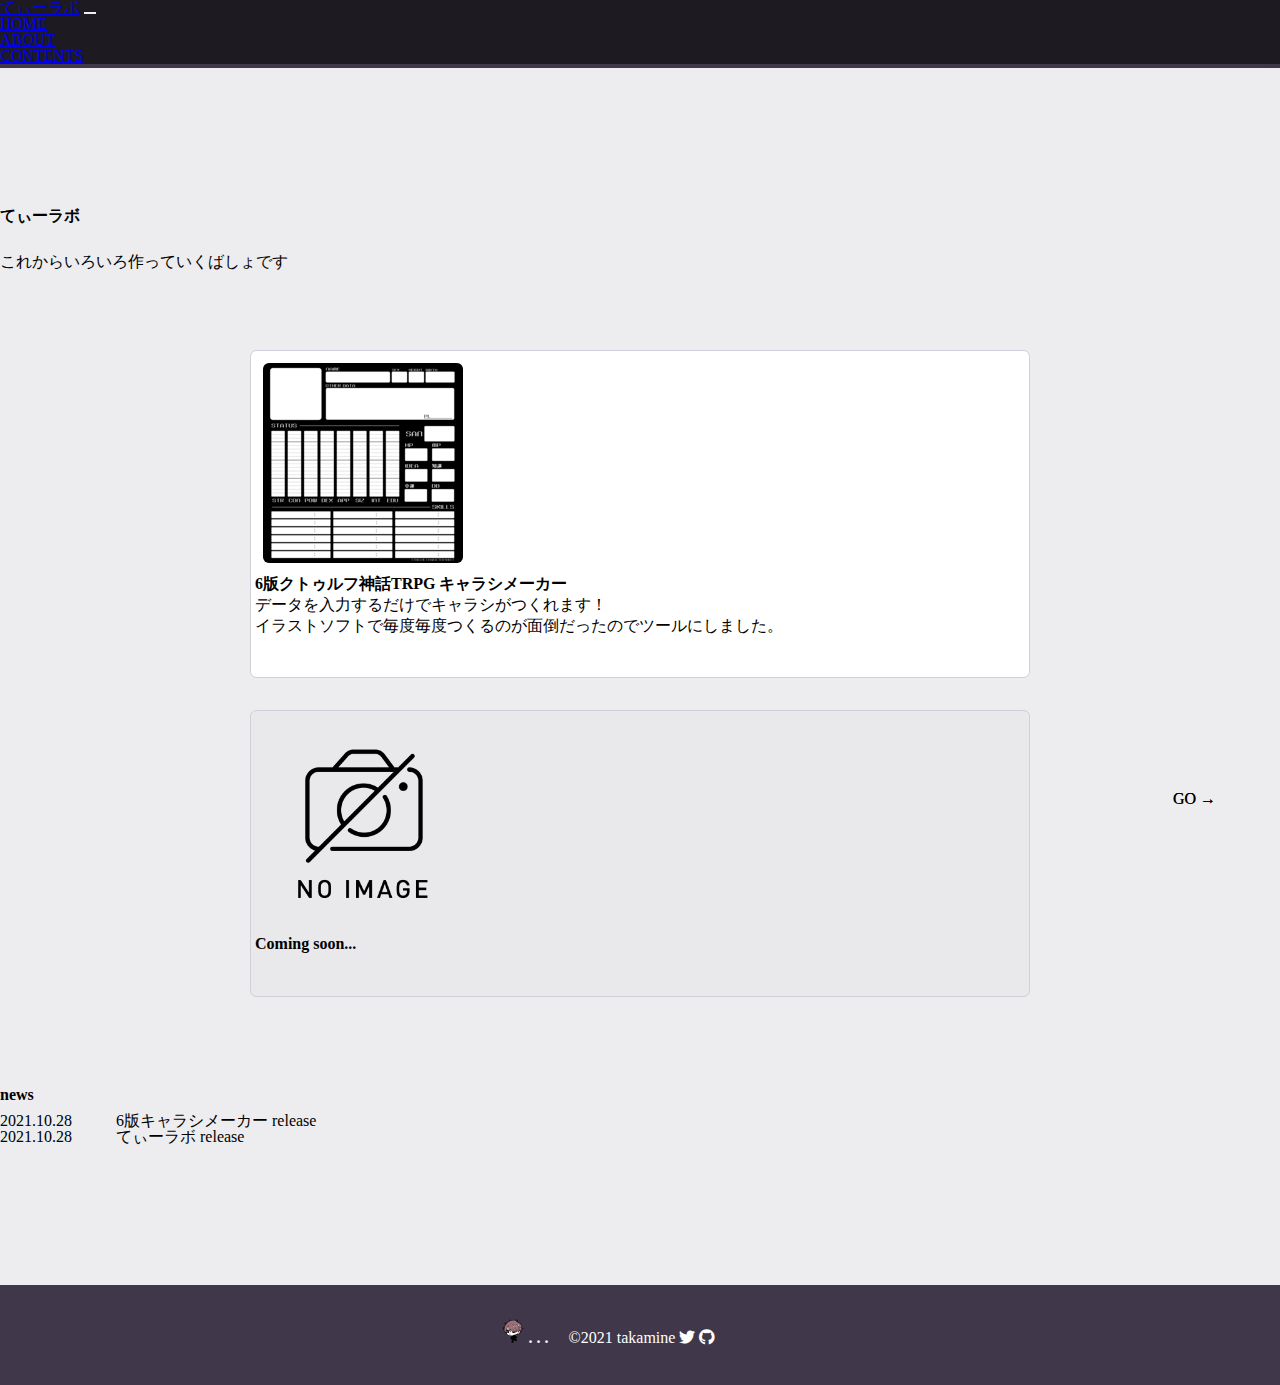
<file: index.html>
<!DOCTYPE html>
<html lang="ja">
  <!-- home -->
  <head
    prefix="og: http://ogp.me/ns# fb: http://ogp.me/ns/fb# website: http://ogp.me/ns/website#"
  >
    <meta charset="UTF-8" />
    <meta http-equiv="X-UA-Compatible" content="IE=edge" />
    <meta
      name="viewport"
      content="width=device-width, initial-scale=1.0, minimum-scale=1, user-scalable=yes"
    />
    <title>てぃーラボ</title>
    <!-- OGP -->
    <meta property="og:url" content="https://t-labo.netlify.app/" />
    <meta property="og:type" content="website" />
    <meta
      property="og:description"
      content="いろいろつくって置いておく ^^) _旦~~"
    />
    <meta property="og:site_name" content="てぃーラボ" />
    <meta
      property="og:image"
      content="https://t-labo.netlify.app/images/favicons/icon-256x256.png"
    />
    <meta property="og:image:width" content="250" />
    <meta property="og:image:height" content="250" />
    <meta property="og:locale" content="ja_JP" />
    <!-- タブ上のアイコン表示 -->
    <meta
      name="msapplication-config"
      content="images/favicons/browserconfig.xml"
    />
    <meta name="msapplication-TileColor" content="#ffffff" />
    <meta name="msapplication-TileImage" content="/mstile-144x144.png" />
    <meta name="theme-color" content="#40384a" />
    <link rel="icon" type="image/x-icon" href="images/favicons/favicon.ico" />
    <link
      rel="apple-touch-icon"
      sizes="180x180"
      href="images/favicons/apple-touch-icon-180x180.png"
    />
    <link rel="mask-icon" href="images/safari-icon.svg" color="#555" />
    <link
      rel="icon"
      type="image/png"
      sizes="192x192"
      href="images/favicons/android-chrome-192x192.png"
    />
    <link rel="manifest" href="images/favicons/manifest.json" />
    <!-- font link -->
    <link rel="preconnect" href="https://fonts.googleapis.com" />
    <link rel="preconnect" href="https://fonts.gstatic.com" crossorigin />
    <link
      href="https://fonts.googleapis.com/css2?family=Otomanopee+One&family=RocknRoll+One&display=swap"
      rel="stylesheet"
    />
    <link
      href="https://use.fontawesome.com/releases/v5.6.1/css/all.css"
      rel="stylesheet"
    />
    <!-- bootstrap -->
    <link
      href="https://cdn.jsdelivr.net/npm/bootstrap@5.0.0-beta1/dist/css/bootstrap.min.css"
      rel="stylesheet"
      integrity="sha384-giJF6kkoqNQ00vy+HMDP7azOuL0xtbfIcaT9wjKHr8RbDVddVHyTfAAsrekwKmP1"
      crossorigin="anonymous"
    />
    <link rel="stylesheet" href="styles/html5reset-1.6.1.css" />
    <link rel="stylesheet" href="styles/MainStyle.css" />
    <link rel="stylesheet" href="styles/IndexStyle.css" />
  </head>
  <body>
    <!-- nav start -->
    <div id="nav-container" class="fixed-top">
      <nav
        class="navbar navbar-expand-lg navbar-dark"
        aria-label="Fifth navbar example"
      >
        <div class="container-fluid">
          <a class="navbar-brand tool-title" href="#">てぃーラボ</a>
          <button
            class="navbar-toggler"
            type="button"
            data-bs-toggle="collapse"
            data-bs-target="#navbarsExample05"
            aria-controls="navbarsExample05"
            aria-expanded="false"
            aria-label="Toggle navigation"
          >
            <span class="navbar-toggler-icon"></span>
          </button>

          <div
            class="collapse navbar-collapse justify-content-end"
            id="navbarsExample05"
          >
            <ul class="navbar-nav mb-lg-0">
              <li class="nav-item active">
                <a class="nav-link active" aria-current="page" href="index.html"
                  >HOME</a
                >
              </li>
              <li class="nav-item">
                <a class="nav-link" href="/about.html">ABOUT</a>
              </li>
              <li class="nav-item dropdown">
                <a
                  class="nav-link dropdown-toggle"
                  href="#"
                  id="dropdown05"
                  data-bs-toggle="dropdown"
                  aria-expanded="false"
                  >CONTENTS</a
                >
                <ul
                  class="dropdown-menu dropdown-menu-end"
                  aria-labelledby="dropdown05"
                >
                  <li>
                    <a class="dropdown-item" href="CharaSheet.html"
                      >クトゥルフTRPG キャラシ作成</a
                    >
                  </li>
                  <li>
                    <a class="dropdown-item disabled" href="#"
                      >Coming soon...</a
                    >
                  </li>
                  <li>
                    <a class="dropdown-item disabled" href="#"
                      >Coming soon...</a
                    >
                  </li>
                </ul>
              </li>
            </ul>
            <form></form>
          </div>
        </div>
      </nav>
    </div>
    <!-- nav finish -->

    <!-- body start -->
    <main>
      <div id="index-container">
        <h1 class="display-1 title d-flex justify-content-center">
          てぃーラボ
        </h1>
        <p class="lead d-flex justify-content-center">
          これからいろいろ作っていくばしょです
        </p>

        <!-- コンテンツ一覧 -->
        <div class="contents">
          <div class="content-link d-flex position-relative">
            <img
              src="/images/CharaSheetMini.png"
              class="flex-shrink-0 me-3 thumbnail"
              alt="CharaSheet"
            />
            <div class="content-text">
              <h5 class="my-3 mx-2">6版クトゥルフ神話TRPG キャラシメーカー</h5>
              <p>
                データを入力するだけでキャラシがつくれます！<br />
                イラストソフトで毎度毎度つくるのが面倒だったのでツールにしました。
              </p>
              <br />
              <span class="dummy-link"> GO →</span>
              <a href="/CharaSheet.html" class="stretched-link"></a>
            </div>
          </div>
          <div class="content-link d-flex position-relative disabled">
            <img
              src="/images/noimage.png"
              class="flex-shrink-0 me-3 thumbnail"
              alt="CharaSheet"
            />
            <div class="content-text">
              <h5 class="my-3 mx-2">Coming soon...</h5>
              <p></p>
              <br />
              <span class="dummy-link"> GO →</span>
              <a href="#" class="stretched-link disabled"></a>
            </div>
          </div>
        </div>

        <section class="news mx-auto">
          <h2 class="display-6 align-items-start">news</h2>
          <ul class="list-group list-group-flush list-news">
            <li class="list-group-item">
              <div class="news-date">2021.10.28</div>
              <div class="news-detail">6版キャラシメーカー release</div>
            </li>
            <li class="list-group-item">
              <div class="news-date">2021.10.28</div>
              <div class="news-detail">てぃーラボ release</div>
            </li>
          </ul>
        </section>
      </div>
    </main>

    <!-- body finish -->

    <footer>
      <div class="footer-contents">
        <img src="/images/favicons/icon-48x48.png" class="footer-icon" />
        <span style="font-weight: bold">. . .　</span>
        <small class="footer-text"
          >&copy;2021 takamine
          <a
            href="https://twitter.com/tk37e"
            target="_blank"
            rel="noopener noreferrer"
            ><i class="fab fa-twitter"></i
          ></a>
          <a
            href="https://github.com/takamineA/T-Labo.git"
            target="_blank"
            rel="noopener noreferrer"
            ><i class="fab fa-github"></i></a
        ></small>
      </div>
    </footer>

    <script
      src="https://cdn.jsdelivr.net/npm/bootstrap@5.0.0-beta1/dist/js/bootstrap.bundle.min.js"
      integrity="sha384-ygbV9kiqUc6oa4msXn9868pTtWMgiQaeYH7/t7LECLbyPA2x65Kgf80OJFdroafW"
      crossorigin="anonymous"
    ></script>
  </body>
</html>
</file>
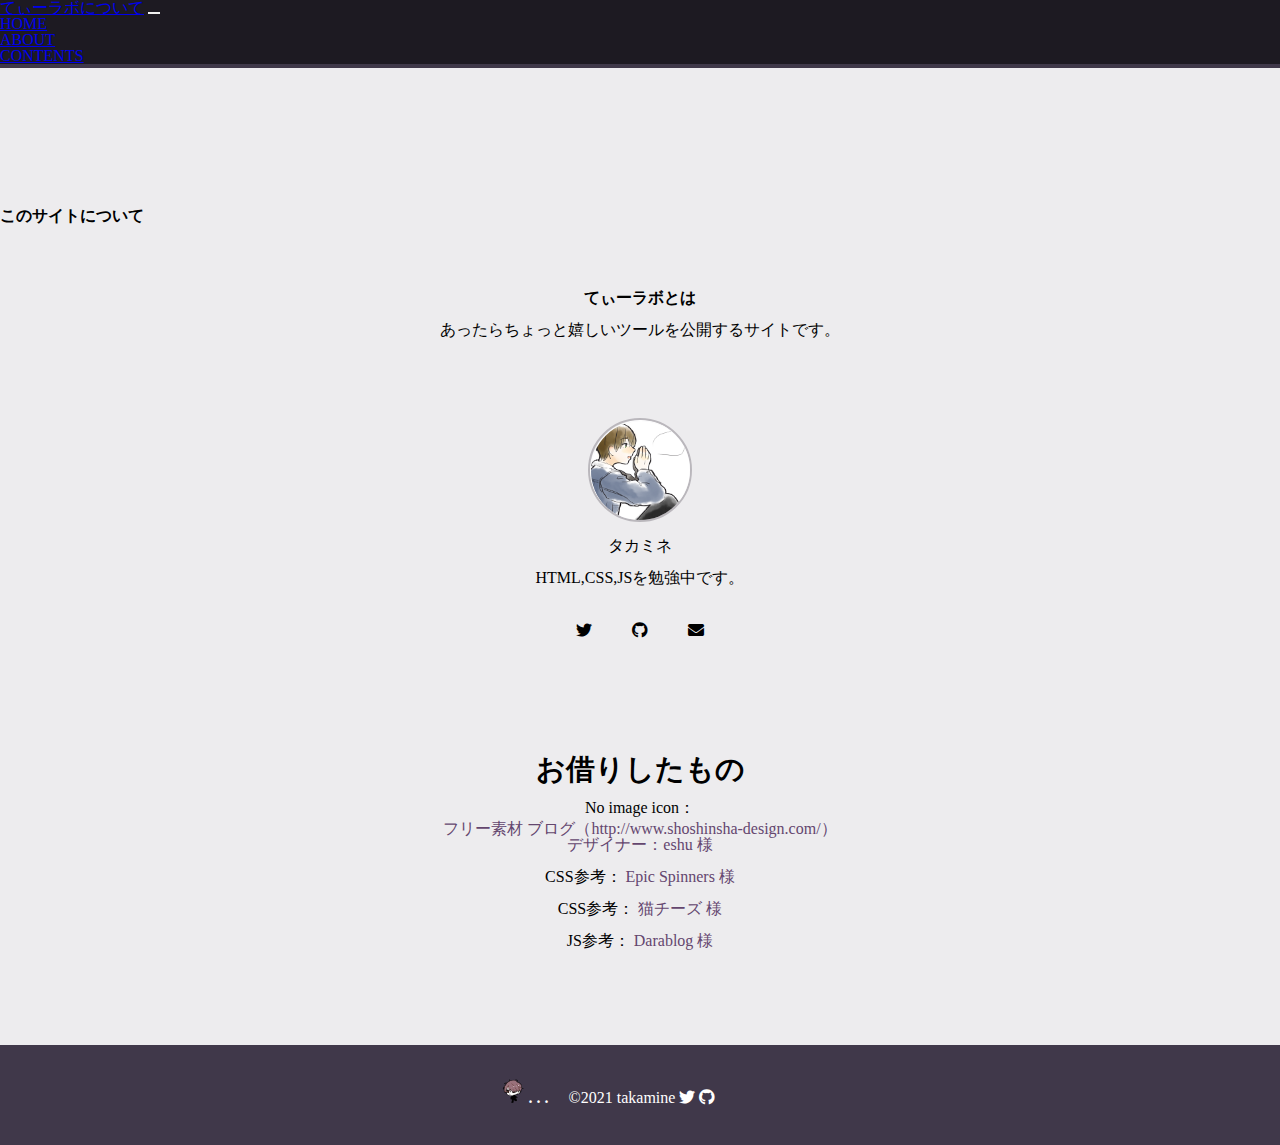
<file: about.html>
<!DOCTYPE html>
<html lang="ja">
  <!-- 権利表記など -->
  <head
    prefix="og: http://ogp.me/ns# fb: http://ogp.me/ns/fb# website: http://ogp.me/ns/article#"
  >
    <meta charset="UTF-8" />
    <meta http-equiv="X-UA-Compatible" content="IE=edge" />
    <meta name="viewport" content="width=device-width, initial-scale=1.0" />
    <title>About me | てぃーラボ</title>
    <!-- OGP -->
    <meta property="og:url" content="https://t-labo.netlify.app/about" />
    <meta property="og:type" content="article" />
    <meta property="og:description" content="使用した素材など" />
    <meta property="og:site_name" content="てぃーラボ" />
    <meta
      property="og:image"
      content="https://t-labo.netlify.app/images/favicons/icon-256x256.png"
    />
    <meta property="og:image:width" content="250" />
    <meta property="og:image:height" content="250" />
    <meta property="og:locale" content="ja_JP" />
    <!-- タブ上のアイコン表示 -->
    <meta
      name="msapplication-config"
      content="images/favicons/browserconfig.xml"
    />
    <meta name="msapplication-TileColor" content="#ffffff" />
    <meta name="msapplication-TileImage" content="/mstile-144x144.png" />
    <meta name="theme-color" content="#40384a" />
    <link rel="icon" type="image/x-icon" href="images/favicons/favicon.ico" />
    <link
      rel="apple-touch-icon"
      sizes="180x180"
      href="images/favicons/apple-touch-icon-180x180.png"
    />
    <link rel="mask-icon" href="images/safari-icon.svg" color="#555" />
    <link
      rel="icon"
      type="image/png"
      sizes="192x192"
      href="images/favicons/android-chrome-192x192.png"
    />
    <link rel="manifest" href="images/favicons/manifest.json" />
    <!-- font link -->
    <link rel="preconnect" href="https://fonts.googleapis.com" />
    <link rel="preconnect" href="https://fonts.gstatic.com" crossorigin />
    <link
      href="https://fonts.googleapis.com/css2?family=Otomanopee+One&family=RocknRoll+One&display=swap"
      rel="stylesheet"
    />
    <link
      href="https://use.fontawesome.com/releases/v5.6.1/css/all.css"
      rel="stylesheet"
    />
    <!-- bootstrap -->
    <link
      href="https://cdn.jsdelivr.net/npm/bootstrap@5.0.0-beta1/dist/css/bootstrap.min.css"
      rel="stylesheet"
      integrity="sha384-giJF6kkoqNQ00vy+HMDP7azOuL0xtbfIcaT9wjKHr8RbDVddVHyTfAAsrekwKmP1"
      crossorigin="anonymous"
    />
    <link rel="stylesheet" href="styles/html5reset-1.6.1.css" />
    <link rel="stylesheet" href="styles/MainStyle.css" />
    <link rel="stylesheet" href="styles/AboutStyle.css" />
  </head>
  <body>
    <!-- nav start -->
    <div id="nav-container" class="fixed-top">
      <nav
        class="navbar navbar-expand-lg navbar-dark"
        aria-label="Fifth navbar example"
      >
        <div class="container-fluid">
          <a class="navbar-brand tool-title" href="#">てぃーラボについて</a>
          <button
            class="navbar-toggler collapsed"
            id="hamburger"
            type="button"
            data-bs-toggle="collapse"
            data-bs-target="#navbarsExample05"
            aria-controls="navbarsExample05"
            aria-expanded="false"
            aria-label="Toggle navigation"
            onclick="document.getElementById('hamburger').classList.toggle('menu-open')"
          >
            <span class="navbar-toggler-icon"></span>
            <span></span>
            <span></span>
          </button>

          <div
            class="collapse navbar-collapse justify-content-end"
            id="navbarsExample05"
          >
            <ul class="navbar-nav mb-lg-0">
              <li class="nav-item">
                <a class="nav-link" aria-current="page" href="index.html"
                  >HOME</a
                >
              </li>
              <li class="nav-item active">
                <a class="nav-link active" aria-current="page" href="about.html"
                  >ABOUT</a
                >
              </li>
              <li class="nav-item dropdown">
                <a
                  class="nav-link dropdown-toggle"
                  href="#"
                  id="dropdown05"
                  data-bs-toggle="dropdown"
                  aria-expanded="false"
                  >CONTENTS</a
                >
                <ul
                  class="dropdown-menu dropdown-menu-end"
                  aria-labelledby="dropdown05"
                >
                  <li>
                    <a class="dropdown-item" href="/CharaSheet.html"
                      >クトゥルフTRPG キャラシ作成</a
                    >
                  </li>
                  <li>
                    <a class="dropdown-item disabled" href="#"
                      >Coming soon...</a
                    >
                  </li>
                  <li>
                    <a class="dropdown-item disabled" href="#"
                      >Coming soon...</a
                    >
                  </li>
                </ul>
              </li>
            </ul>
            <form></form>
          </div>
        </div>
      </nav>
    </div>
    <!-- nav finish -->

    <main>
      <div id="ab-container">
        <h1 class="display-4 title d-flex justify-content-center">
          このサイトについて
        </h1>
        <h3 class="display-6 ab-text">てぃーラボとは</h3>
        <p class="lead ab-text">
          あったらちょっと嬉しいツールを公開するサイトです。
        </p>
        <div class="profile-img">
          <img src="/images/profile.png" alt="profile" />
        </div>

        <p class="name ab-text">タカミネ</p>
        <p class="profile-text ab-text">HTML,CSS,JSを勉強中です。</p>
        <div class="ab-text social" style="color: black">
          <div class="s-icon">
            <a
              href="https://twitter.com/tk37e"
              target="_blank"
              rel="noopener noreferrer"
              ><i class="fab fa-twitter"></i
            ></a>
          </div>
          <div class="s-icon">
            <a
              href="https://github.com/takamineA/T-Labo.git"
              target="_blank"
              rel="noopener noreferrer"
              ><i class="fab fa-github"></i
            ></a>
          </div>
          <div class="s-icon">
            <!-- mail encryption -->
            <script type="text/javascript">
              function converter(M) {
                var str = "",
                  str_as = "";
                for (var i = 0; i < M.length; i++) {
                  str_as = M.charCodeAt(i);
                  str += String.fromCharCode(str_as + 1);
                }
                return str;
              }
              function mail_to(k_1, k_2) {
                eval(
                  String.fromCharCode(
                    108,
                    111,
                    99,
                    97,
                    116,
                    105,
                    111,
                    110,
                    46,
                    104,
                    114,
                    101,
                    102,
                    32,
                    61,
                    32,
                    39,
                    109,
                    97,
                    105,
                    108,
                    116,
                    111,
                    58
                  ) +
                    escape(k_1) +
                    converter(
                      String.fromCharCode(
                        96,
                        121,
                        116,
                        114,
                        96,
                        94,
                        115,
                        50,
                        54,
                        63,
                        120,
                        96,
                        103,
                        110,
                        110,
                        45,
                        98,
                        110,
                        45,
                        105,
                        111,
                        62,
                        114,
                        116,
                        97,
                        105,
                        100,
                        98,
                        115,
                        60
                      )
                    ) +
                    escape(k_2) +
                    "'"
                );
              }
              document.write(
                '<a href=JavaScript:mail_to("","")><i class="fas fa-envelope"></i><\/a>'
              );
            </script>
            <noscript>
              <div class="tool-conts">
                <p class="failed">
                  <i class="far fa-times-circle"> </i>
                </p>
                <div class="text">
                  <p>Failed to load mail ;(<br />JSの使用を許可してください</p>
                </div>
              </div></noscript
            >
          </div>
        </div>
        <h4
          class="display-6 ab-text"
          style="font-size: 1.8rem; padding-top: 80px"
        >
          お借りしたもの
        </h4>

        <ul id="credit-list">
          <li class="ab-text">
            No image icon：<br /><a
              class="ab-text"
              style="margin-top: 5px"
              href="http://www.shoshinsha-design.com/"
              target="_blank"
              rel="noopener noreferrer"
              >フリー素材 ブログ（http://www.shoshinsha-design.com/）<br />デザイナー：eshu
              様</a
            >
          </li>
          <li class="ab-text">
            CSS参考：
            <a
              href="https://epic-spinners.epicmax.co/"
              target="_blank"
              rel="noopener noreferrer"
              >Epic Spinners 様</a
            >
          </li>
          <li class="ab-text">
            CSS参考：
            <a
              href="https://qiita.com/miyauchoi/items/3ef2507f9e2d860d4769"
              target="_blank"
              rel="noopener noreferrer"
              >猫チーズ 様</a
            >
          </li>
          <li class="ab-text">
            JS参考：
            <a
              href="https://dara-blog.com/birthday-form-by-js"
              target="_blank"
              rel="noopener noreferrer"
              >Darablog 様</a
            >
          </li>
        </ul>
      </div>
    </main>

    <footer>
      <div class="footer-contents">
        <img src="/images/favicons/icon-48x48.png" class="footer-icon" />
        <span style="font-weight: bold">. . .　</span>
        <small class="footer-text"
          >&copy;2021 takamine
          <a
            href="https://twitter.com/tk37e"
            target="_blank"
            rel="noopener noreferrer"
            ><i class="fab fa-twitter"></i
          ></a>
          <a
            href="https://github.com/takamineA/T-Labo.git"
            target="_blank"
            rel="noopener noreferrer"
            ><i class="fab fa-github"></i></a
        ></small>
      </div>
    </footer>

    <script
      src="https://cdn.jsdelivr.net/npm/bootstrap@5.0.0-beta1/dist/js/bootstrap.bundle.min.js"
      integrity="sha384-ygbV9kiqUc6oa4msXn9868pTtWMgiQaeYH7/t7LECLbyPA2x65Kgf80OJFdroafW"
      crossorigin="anonymous"
    ></script>
  </body>
</html>
</file>
<file: styles/MainStyle.css>
@charset "UTF-8";
body,
footer {
  background-color: #40384a;
}

button:focus {
  -webkit-box-shadow: none !important;
          box-shadow: none !important;
  outline: dotted 1px;
}

.form-select:focus,
.form-control:focus {
  -webkit-box-shadow: none !important;
          box-shadow: none !important;
  outline: none;
  border-color: #98929e;
}

nav {
  background-color: #1d1a22;
  -webkit-box-shadow: 0 0 10px rgba(64, 56, 74, 0.5);
          box-shadow: 0 0 10px rgba(64, 56, 74, 0.5);
  /* dropdown animation 
  https://www.webdevqa.jp.net/ja/javascript/bootstrap%E3%83%89%E3%83%AD%E3%83%83%E3%83%97%E3%83%80%E3%82%A6%E3%83%B3%E3%81%B8%E3%81%AE%E3%82%B9%E3%83%A9%E3%82%A4%E3%83%89%E5%8A%B9%E6%9E%9C%E3%81%AE%E8%BF%BD%E5%8A%A0/1067754357/
  */
}

nav .navbar-nav {
  margin-bottom: 0.25rem;
}

nav .navbar-toggler {
  border: 0;
}

nav .navbar-collapse {
  -webkit-transition: all 0.2s cubic-bezier(0, 0, 0.34, 1.01);
  transition: all 0.2s cubic-bezier(0, 0, 0.34, 1.01);
}

nav .dropdown-toggle:focus {
  -webkit-box-shadow: none !important;
          box-shadow: none !important;
  outline: none !important;
}

nav .dropdown-menu {
  margin: 0;
  border: none;
  -webkit-transition: all 0.2s ease-in-out;
  transition: all 0.2s ease-in-out;
  padding: 0;
  max-height: 0;
  display: block;
  overflow: hidden;
  opacity: 0;
}

nav .dropdown-menu.show {
  padding: 0.5rem 0;
  max-height: 300px;
  opacity: 1;
}

main {
  background-color: #edecee;
  padding-top: 60px;
}

.dropdown-item.active,
.dropdown-item:active {
  background-color: #9e97aa !important;
}

.dropdown-item:hover {
  background-color: #e1dfe2;
}

.copyright {
  font-size: 70%;
  margin-top: 3rem;
}

footer {
  width: 100%;
  height: 100px;
  color: white;
  text-align: center;
  position: relative;
}

footer .footer-contents {
  position: absolute;
  top: 20%;
  right: 5%;
  bottom: 0;
  left: 0;
  margin: auto;
  width: 80%;
  height: 3.2rem;
}

footer .footer-icon {
  width: 1.5em;
  height: auto;
}

footer a {
  text-decoration: none;
  color: #fff;
}

footer a:hover {
  color: #e6e6e6;
}

/* page loader */
.js-loader {
  position: fixed;
  width: 100%;
  height: 100%;
  top: 0;
  left: 0;
  visibility: visible;
  opacity: 1;
  background: #fff;
  -webkit-transition: opacity 0.8s, visibility 0.8s;
  transition: opacity 0.8s, visibility 0.8s;
  z-index: 10000;
}

.is-loaded .js-loader {
  visibility: hidden;
  opacity: 0;
}

/* ローディング画面 */
#loading {
  width: 100vw;
  height: 100vh;
  -webkit-transition: opacity 1.5s, visibility 1.5s;
  transition: opacity 1.5s, visibility 1.5s;
  -webkit-transition-timing-function: cubic-bezier(0.55, 0.06, 0.68, 0.19);
          transition-timing-function: cubic-bezier(0.55, 0.06, 0.68, 0.19);
  background-color: #edecee;
  position: fixed;
  top: 0;
  left: 0;
  z-index: 9999;
}

.load-text {
  position: absolute;
  top: -30px;
  -webkit-transform: translate(-8%, -50%);
          transform: translate(-8%, -50%);
}

.loaded {
  opacity: 0;
  visibility: hidden;
}

.half-circle-spinner,
.half-circle-spinner * {
  -webkit-box-sizing: border-box;
          box-sizing: border-box;
}

.half-circle-spinner {
  width: 60px;
  height: 60px;
  border-radius: 100%;
  position: absolute;
  top: 50%;
  left: 50%;
  -webkit-transform: translate(-50%, -50%);
          transform: translate(-50%, -50%);
}

.half-circle-spinner .circle {
  content: "";
  position: absolute;
  width: 100%;
  height: 100%;
  border-radius: 100%;
  border: calc(60px / 10) solid transparent;
}

.half-circle-spinner .circle.circle-1 {
  border-top-color: #40384a;
  -webkit-animation: half-circle-spinner-animation 1s infinite;
          animation: half-circle-spinner-animation 1s infinite;
}

.half-circle-spinner .circle.circle-2 {
  border-bottom-color: #40384a;
  -webkit-animation: half-circle-spinner-animation 1s infinite alternate;
          animation: half-circle-spinner-animation 1s infinite alternate;
}

@-webkit-keyframes half-circle-spinner-animation {
  0% {
    -webkit-transform: rotate(0deg);
            transform: rotate(0deg);
  }
  100% {
    -webkit-transform: rotate(360deg);
            transform: rotate(360deg);
  }
}

@keyframes half-circle-spinner-animation {
  0% {
    -webkit-transform: rotate(0deg);
            transform: rotate(0deg);
  }
  100% {
    -webkit-transform: rotate(360deg);
            transform: rotate(360deg);
  }
}

@media screen and (max-width: 480px) {
  /* 480px以下に適用されるCSS（スマホ用） */
  footer .footer-contents {
    right: 50%;
  }
}
/*# sourceMappingURL=MainStyle.css.map */
</file>
<file: styles/IndexStyle.css>
@charset "UTF-8";
#index-container {
  padding: 80px 0;
}

.title {
  padding: 0 0 30px;
}

.contents {
  width: 80%;
  max-width: 780px;
  margin: 5rem auto;
  -webkit-user-select: none;
     -moz-user-select: none;
      -ms-user-select: none;
          user-select: none;
}

.contents .content-text {
  margin-bottom: 1rem;
  line-height: 1.3;
}

.contents .content-text .disabled {
  display: none;
}

.contents .content-link {
  margin: 2rem auto;
  padding: 0.25rem;
  background-color: #fff;
  border: 1px solid #d1ceda;
  border-radius: 0.4rem;
}

.contents .content-link.disabled {
  background-color: #e9e8eb;
}

.contents img.thumbnail {
  max-width: 200px;
  height: auto;
  border-radius: 3%;
  margin: 8px;
  -o-object-fit: contain;
     object-fit: contain;
}

.contents .stretched-link::after {
  background: rgba(90, 80, 90, 0.3);
  opacity: 0;
  -webkit-box-shadow: 0 0 50px rgba(0, 0, 0, 0.15);
          box-shadow: 0 0 50px rgba(0, 0, 0, 0.15);
  border-radius: 0.4rem;
  -webkit-transition: all 0.5s ease;
  transition: all 0.5s ease;
}

.contents .stretched-link:hover::after {
  opacity: 1;
}

.contents .dummy-link {
  position: absolute;
  bottom: 10%;
  right: 5%;
}

.news {
  width: 80%;
  max-width: 780px;
  padding: 10px 0 50px;
}

.list-news {
  display: block;
  padding: 10px 0;
}

.list-news .news-date {
  display: inline-block;
  font-weight: 350;
  vertical-align: top;
  text-align: left;
}

.list-news .news-detail {
  display: inline-block;
  padding-left: 40px;
  font-weight: 300;
}

@media screen and (max-width: 550px) {
  /* 480px以下に適用されるCSS（スマホ用） */
  .contents img.thumbnail {
    max-width: 30%;
  }
  .list-news .news-detail {
    padding-left: 10px;
    width: 65%;
  }
}
/*# sourceMappingURL=IndexStyle.css.map */
</file>
<file: styles/AboutStyle.css>
@charset "UTF-8";
#ab-container {
  padding: 80px 0;
}

.title {
  padding: 0 0 50px;
}

.ab-text {
  display: block;
  text-align: center;
  margin: 16px auto;
  max-width: 80%;
}

.profile-img {
  width: 100px;
  height: 100px;
  border-radius: 50%;
  margin: 80px auto 0;
  border: solid 2px #bab7bc;
  overflow: hidden;
}

.profile-img img {
  width: 100%;
  height: 100%;
  border-radius: 50%;
  border: solid 1px white;
  -o-object-fit: contain;
     object-fit: contain;
}

/* メールscript読み込み失敗時の表示 */
.tool-conts {
  position: relative;
}

.failed:hover + .text {
  visibility: visible;
  opacity: 1;
  bottom: calc(100%+10px);
}

.text:hover {
  visibility: visible;
  opacity: 1;
  bottom: calc(100%+10px);
}

.text {
  position: absolute;
  display: block;
  width: 14em;
  left: 50%;
  -webkit-transform: translateX(-50%);
          transform: translateX(-50%);
  bottom: 100%;
  background: gray;
  color: white;
  font-size: 12px;
  padding: 10px;
  line-height: 1.4;
  border-radius: 6px;
  -webkit-box-shadow: 0 0 10px rgba(0, 0, 0, 0.2);
          box-shadow: 0 0 10px rgba(0, 0, 0, 0.2);
  -webkit-transition: all 0.4s ease;
  transition: all 0.4s ease;
  visibility: hidden;
  opacity: 0;
  bottom: 100%;
}

.text::after {
  position: absolute;
  display: block;
  width: 10px;
  height: 10px;
  left: 50%;
  bottom: -5px;
  -webkit-transform: rotateZ(45deg) translateX(-50%);
          transform: rotateZ(45deg) translateX(-50%);
  -webkit-transform-origin: left;
          transform-origin: left;
  content: "";
  background: gray;
}

.social {
  display: -webkit-box !important;
  display: -ms-flexbox !important;
  display: flex !important;
  -webkit-box-pack: center !important;
      -ms-flex-pack: center !important;
          justify-content: center !important;
}

.social .s-icon {
  margin: 20px;
}

.social .s-icon i {
  color: black;
}

.profile-text {
  font-weight: 300;
}

#credit-list a {
  text-decoration: none;
  color: #64466e;
}

#credit-list a:hover {
  color: #a0a0a0;
}
/*# sourceMappingURL=AboutStyle.css.map */
</file>
